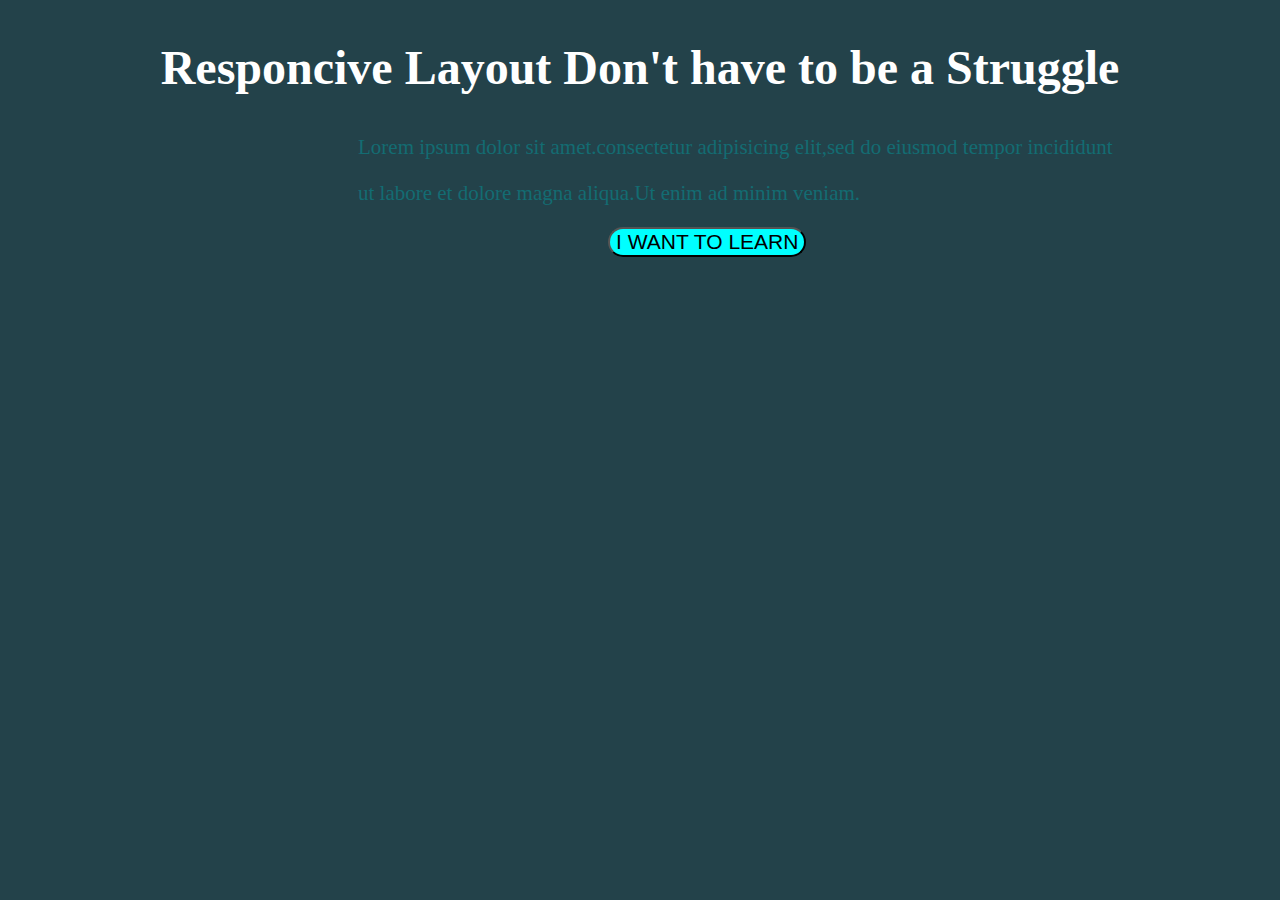
<file: bbcreate.html>
<!DOCTYPE html>
<html lang="en">
<head>
    <meta charset="UTF-8">
    <meta name="viewport" content="width=device-width, initial-scale=1.0">
    <title>Document</title>
    <style>
        body{
            background-color: #23424A;
        }
        button{
            
            box-shadow: 20px;
            font: bolder;
            margin-left: 600px;
            border-radius: 20px;
            box-sizing: 50px;
            background-color: aqua;
            font-size: 21px;
        }
        h2{
            color: white;
            font-size: 48px;
            text-align: center;
        }
        p{
            color: #136C72;
            font-size: 21px;
            margin-left: 350px;
        }
    </style>
</head>
<body>
    <h2>Responcive Layout Don't have to be a Struggle </h2>
    <p>Lorem ipsum dolor sit amet.consectetur adipisicing elit,sed do eiusmod tempor incididunt</p> 
        <p>ut labore et dolore magna aliqua.Ut enim ad minim veniam.</p>
        <button>I WANT TO LEARN</button>
</body>
</html>
</file>
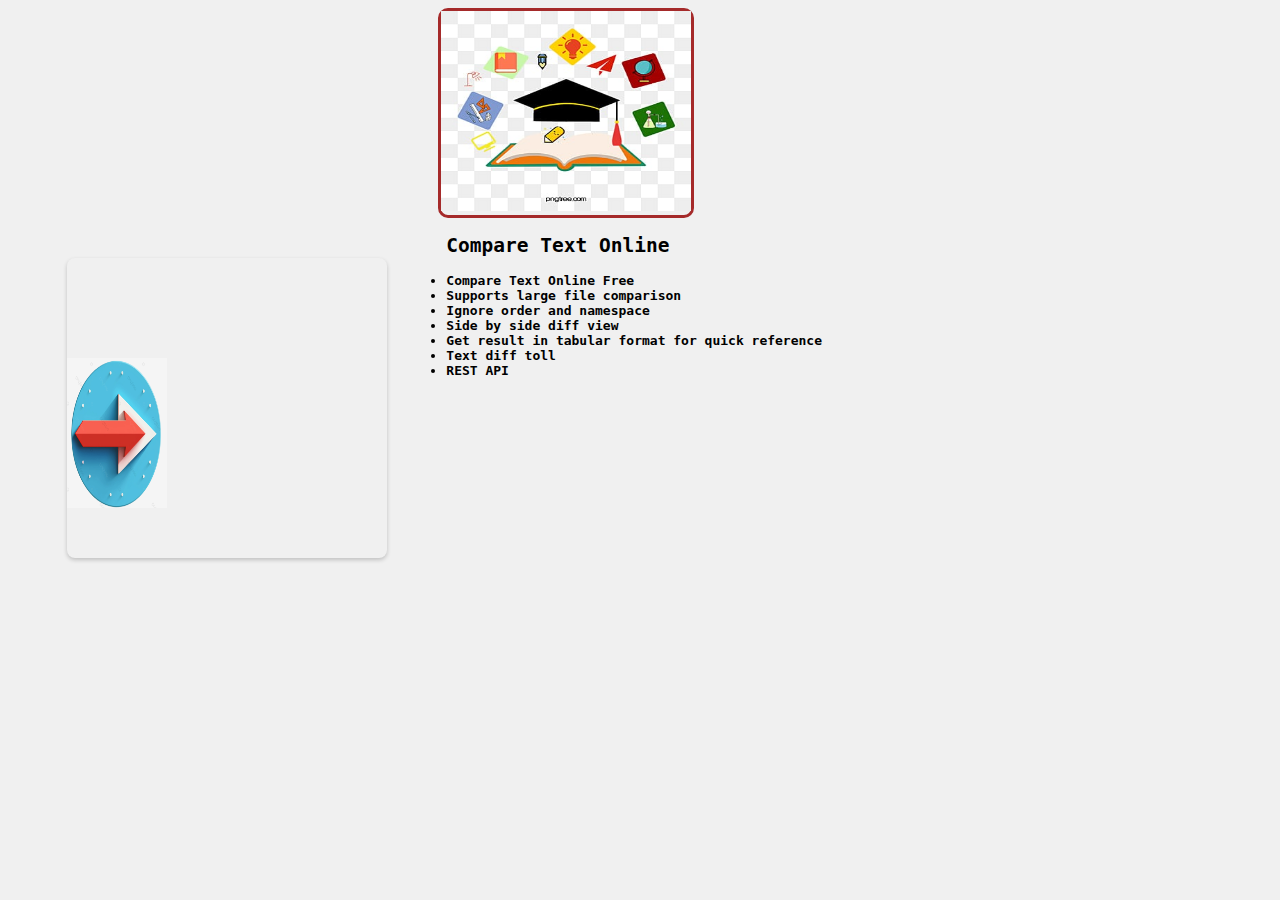
<file: card.html>
<!DOCTYPE html>
<html lang="en">
<head>
    <meta charset="UTF-8">
    <meta name="viewport" content="width=device-width, initial-scale=1.0">
    <title>card</title>
    <style>
        #main{
            display: inline;
        }
        #img{
        margin-left:430px;
        border-radius: 10px;
        border-color: brown;
        border-right: auto;;
        border-width: auto;
        display: inline-block;
        border-style: solid

        }
        #texts{
            font-weight: bold;
            font-family: monospace;
            font-size: medium;
            display: inline;
            float: right;
            margin-right: 450px;
        }
        /* card section */
        #crd{
            margin: 0px;
            padding: 0px;
            box-sizing: border-box;
            font font-family: sans-serif;
        }
        body{
            background-color: #f0f0f0;
            }
        .card-container{
            display: flex;
            justify-content: center;
            flex-wrap: wrap;
            margin-top: 20px;

        }  
        .card{
            width: 320px;
            height: 300px;
            background-color: #f0f0f0;
            border-radius: 8px;
            overflow: hidden;
            box-shadow: 0px 2px 4px rgba(0,0,0,0.2);
            margin: 20px;
         }
         .card img{
            width: 100px;
            height: 150px;
            margin-top: 100px;
         }
         .card-container{
            padding: 0px;
         }
         .card-container h2{
            font-size: 28px;
            margin bottom: 0px;
            

         } 
         .card-container h3{
            color:darkgreen;
            font-size: 15px;
            line-height: 1.3;
         }         
    </style>
</head>
<body>
    
    <!-- main section -->
<section id="main">
    <!--image section  -->
    <section id="img">
        <img src="KING.jpg" height="200" width="250"  alt="">
    </section>

<!-- <text section> -->
    <section id="texts">
        <h2>Compare Text Online</h2>
        <li>Compare Text Online Free</li>
        <li>Supports large file comparison</li>
        <li>Ignore order and namespace</li>
        <li>Side by side diff view</li>
        <li>Get result in tabular format for quick reference</li>
        <li>Text diff toll</li>
        <li>REST API</li>
    </section>

<!-- Next Section -->
<section id="crd">

    <div class="card-container">
        <div class="card">
            <img src="354.png" heght="50" width="40" alt="">
        <div class="card-container">
            <h2>2 Stocks Recommendation</h2>
            <h3>Mindcap Stocks Gaining Momentum 30-40% fall from 52 week high</h3>
        </div>
</div>
</div>
</section>
    </section>
</body>
</html>
</file>
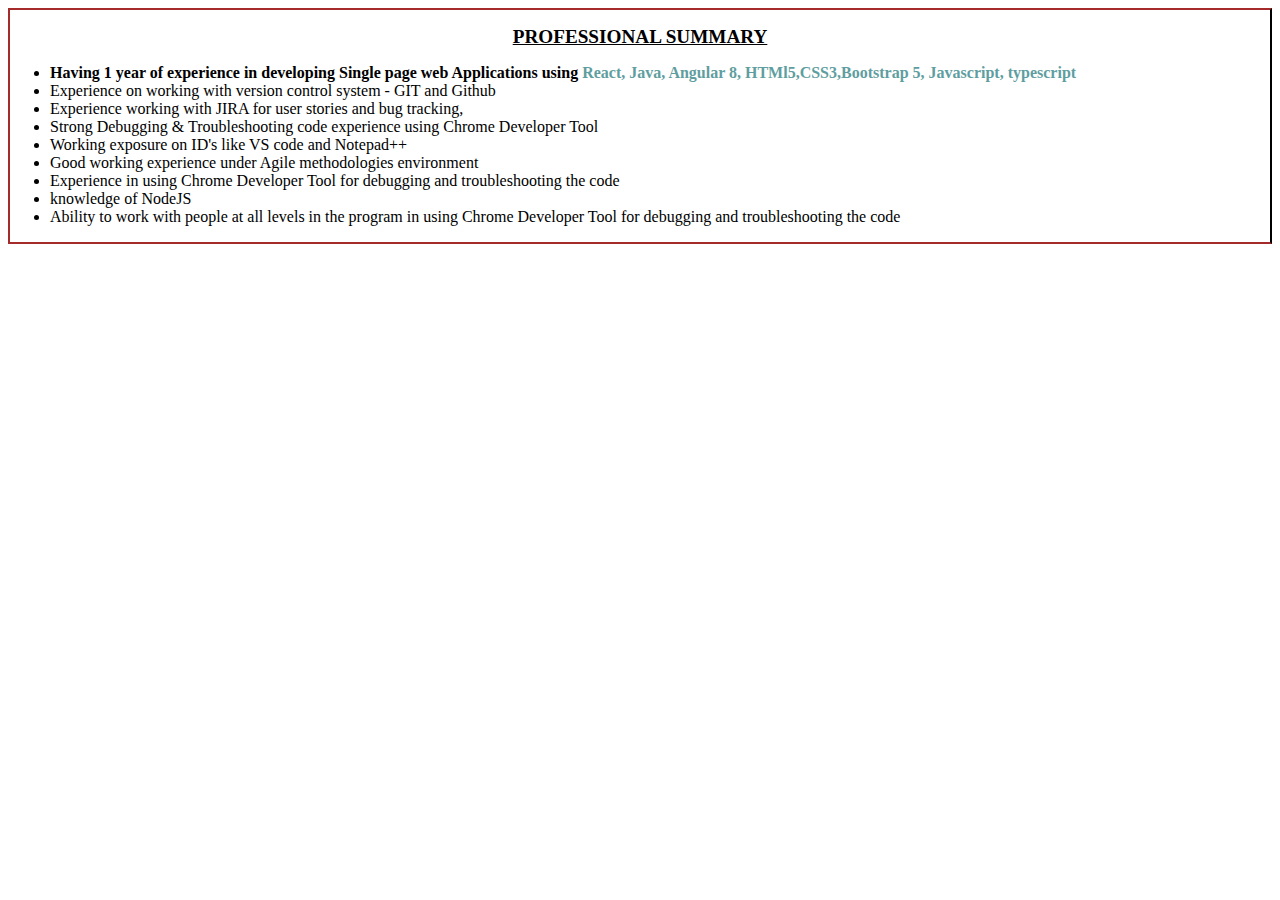
<file: CSSFOR.HTML>
<!DOCTYPE html>
<html lang="en">
<head>
    <meta charset="UTF-8">
    <meta name="viewport" content="width=, initial-scale=1.0">
    <title>Document</title>
</head>
<body>
<style>
#Home
    {
        border-color: brown;
        border-right: 2px;
        border-style: solid;
        border-width: 2px;

    }
#Summary
{
    font-size:larger; 
    font-family:Georgia, 'Times New Roman', Times, serif;
    text-align:center;
    text-decoration:underline;
    text-transform:uppercase;
}
#experience
{
    font-weight: bolder;
}
.tech
{
    color: cadetblue;
}
#agile
{
    font-style: italic;
    font-weight: bold;
    background-color: rgb(230, 227, 227);
}
</style>

<section id="Home">

<h2 id="Summary">Professional Summary</h2>
<ul>
    <li id="experience">Having 1 year of experience in developing Single page web Applications using <span class="tech"> React, Java, Angular 8, HTMl5,CSS3,Bootstrap 5, Javascript, typescript</span> </li>
    <li>Experience on working with version control system - GIT and Github</li>
    <li>Experience working with JIRA for user stories and bug tracking,</li>
    <li>Strong Debugging & Troubleshooting code experience using Chrome Developer Tool</li>
    <li>Working exposure on ID's like VS code and Notepad++</li>
    <li>Good working experience under <span id="Agile"> Agile methodologies environment</span></li>
    <li>Experience in using Chrome Developer Tool for debugging and troubleshooting the code</li>
    <li>knowledge of NodeJS</li>
    <li>Ability to work with people at all levels in the program in using Chrome Developer Tool for debugging and troubleshooting the code</li>
</ul>
</section>
</body>
</html>
</file>
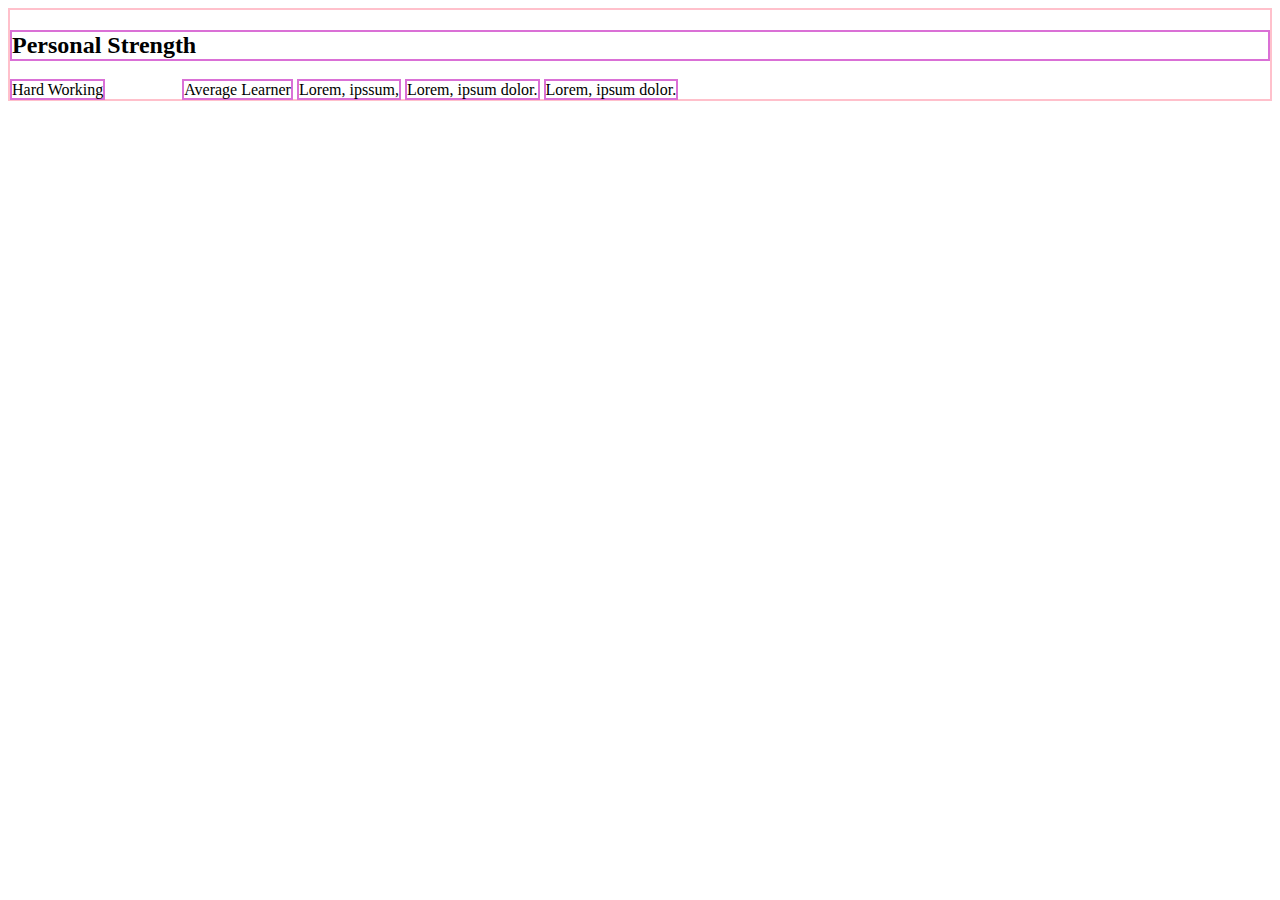
<file: display.html>
<!DOCTYPE html>
<html lang="en">
<head>
    <meta charset="UTF-8">
    <meta name="viewport" content="width=device-width, initial-scale=1.0">
    <title>Display</title>
    <style>
        h2,p,span{
            border: 2px solid orchid;
        }
        body
        {
        border: 2px solid pink;
        }
        p{
            display: inline;
        }
        #dedi{
            visibility:hidden;
        }
    </style>
</head>
<body>
    <h2>Personal Strength</h2>
    <p id="hard">Hard Working</p>
    <p id="dedi">Dedicated</p>
    <p>Average Learner</p>
    <span>Lorem, ipssum,</span>
    <span>Lorem, ipsum dolor.</span>
    <span>Lorem, ipsum dolor.</span>
</body>
</html>
</file>
